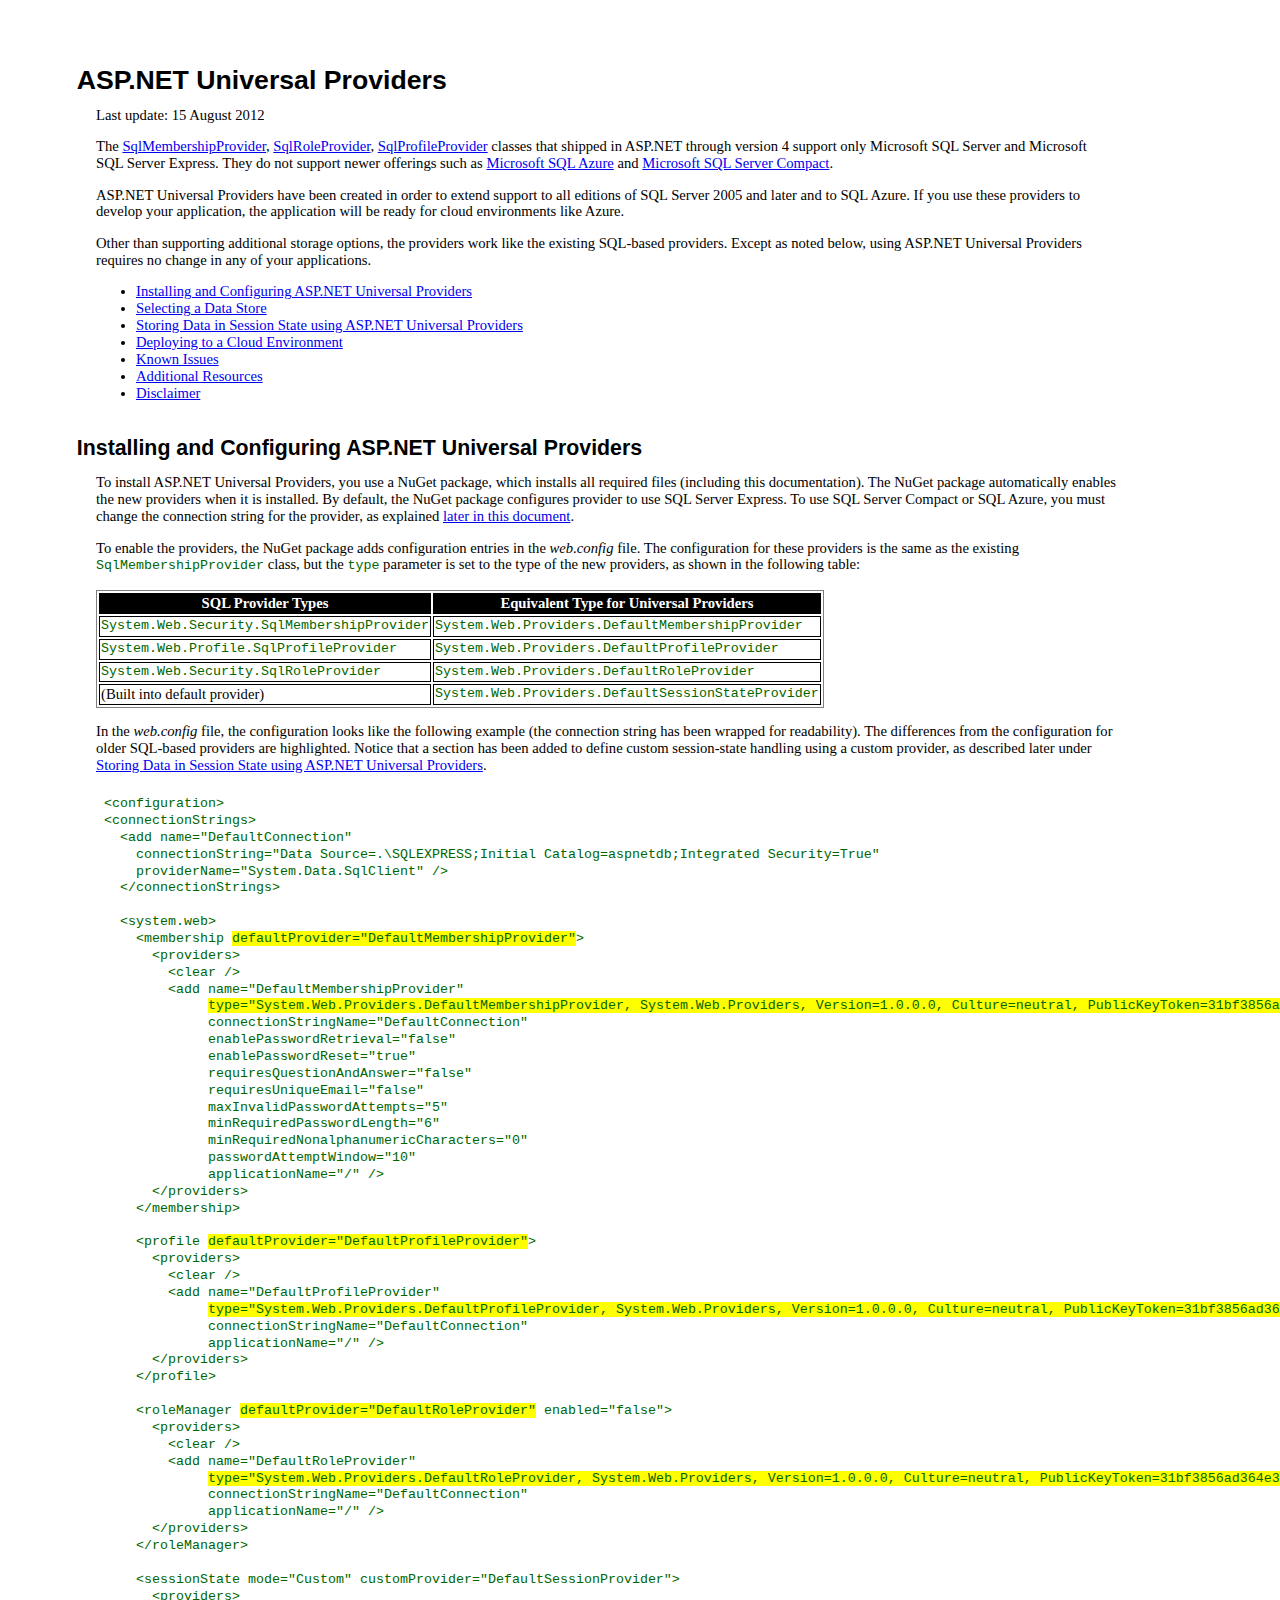
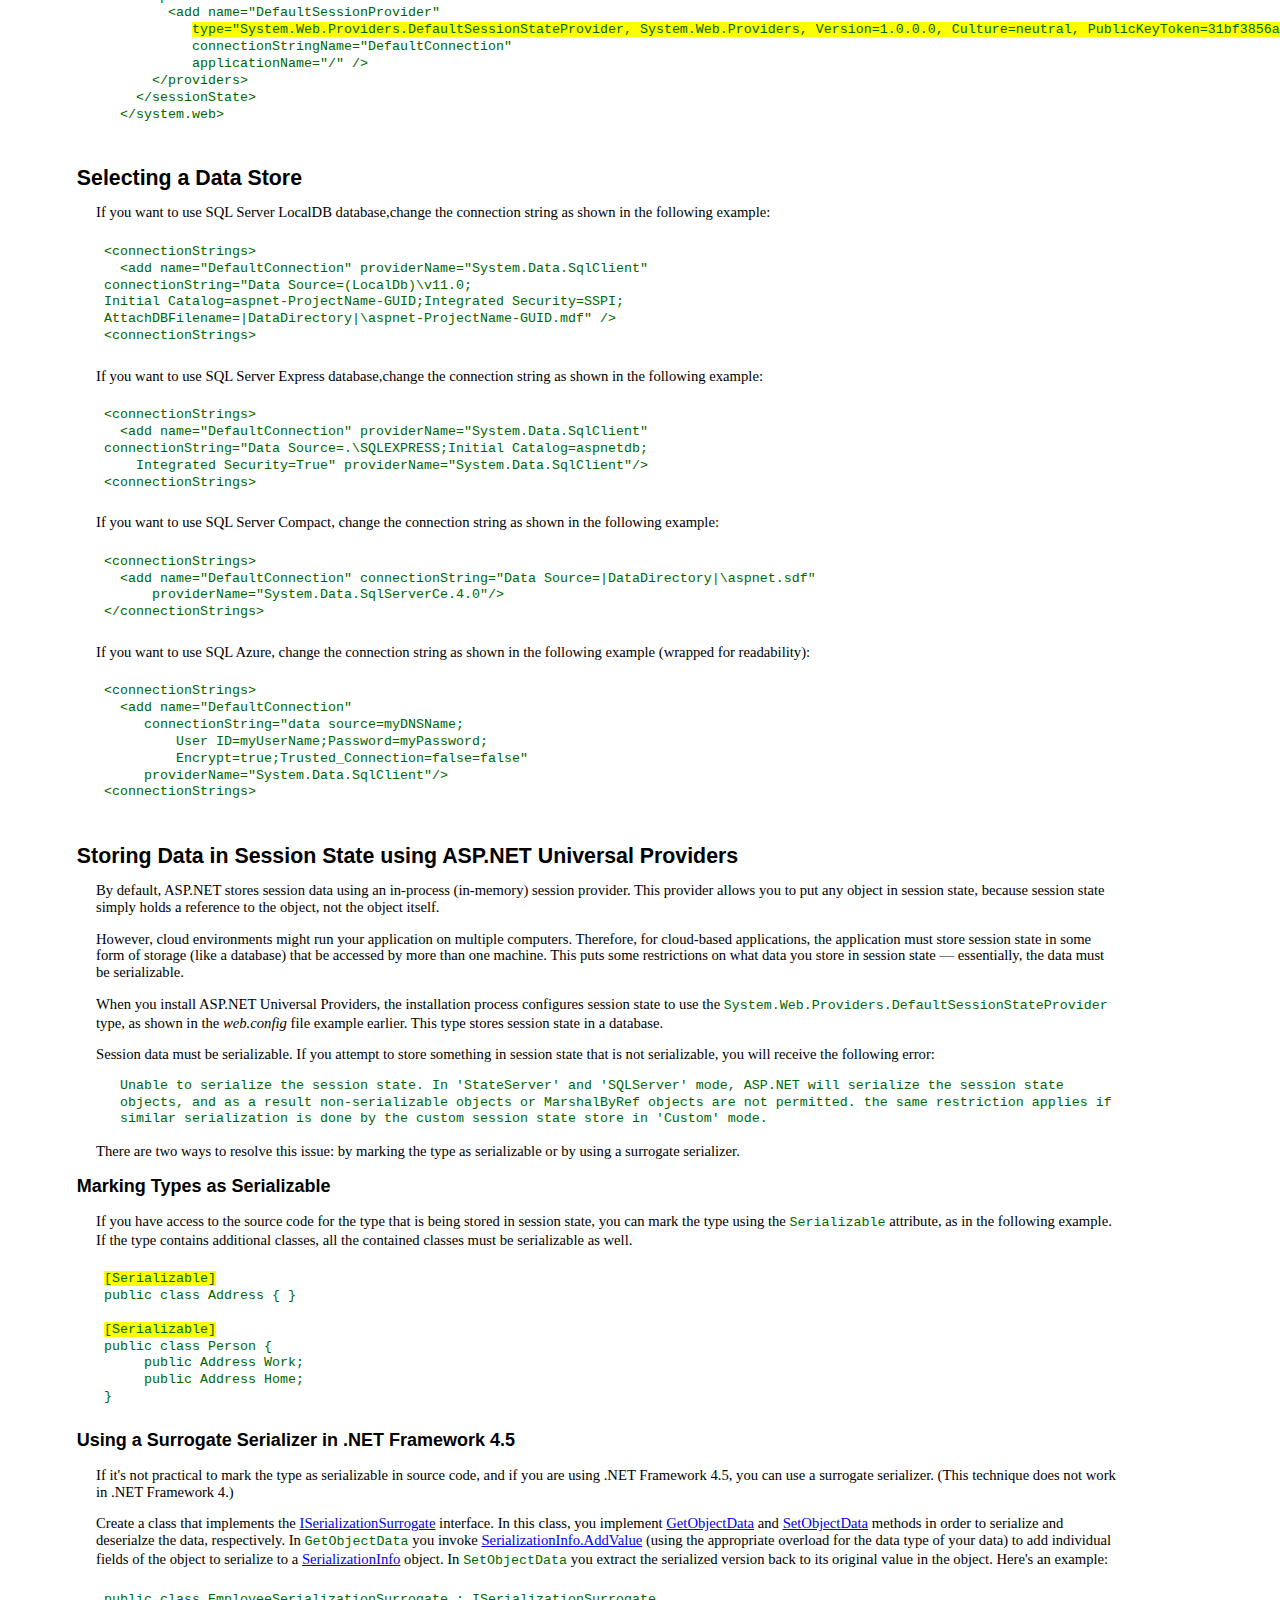
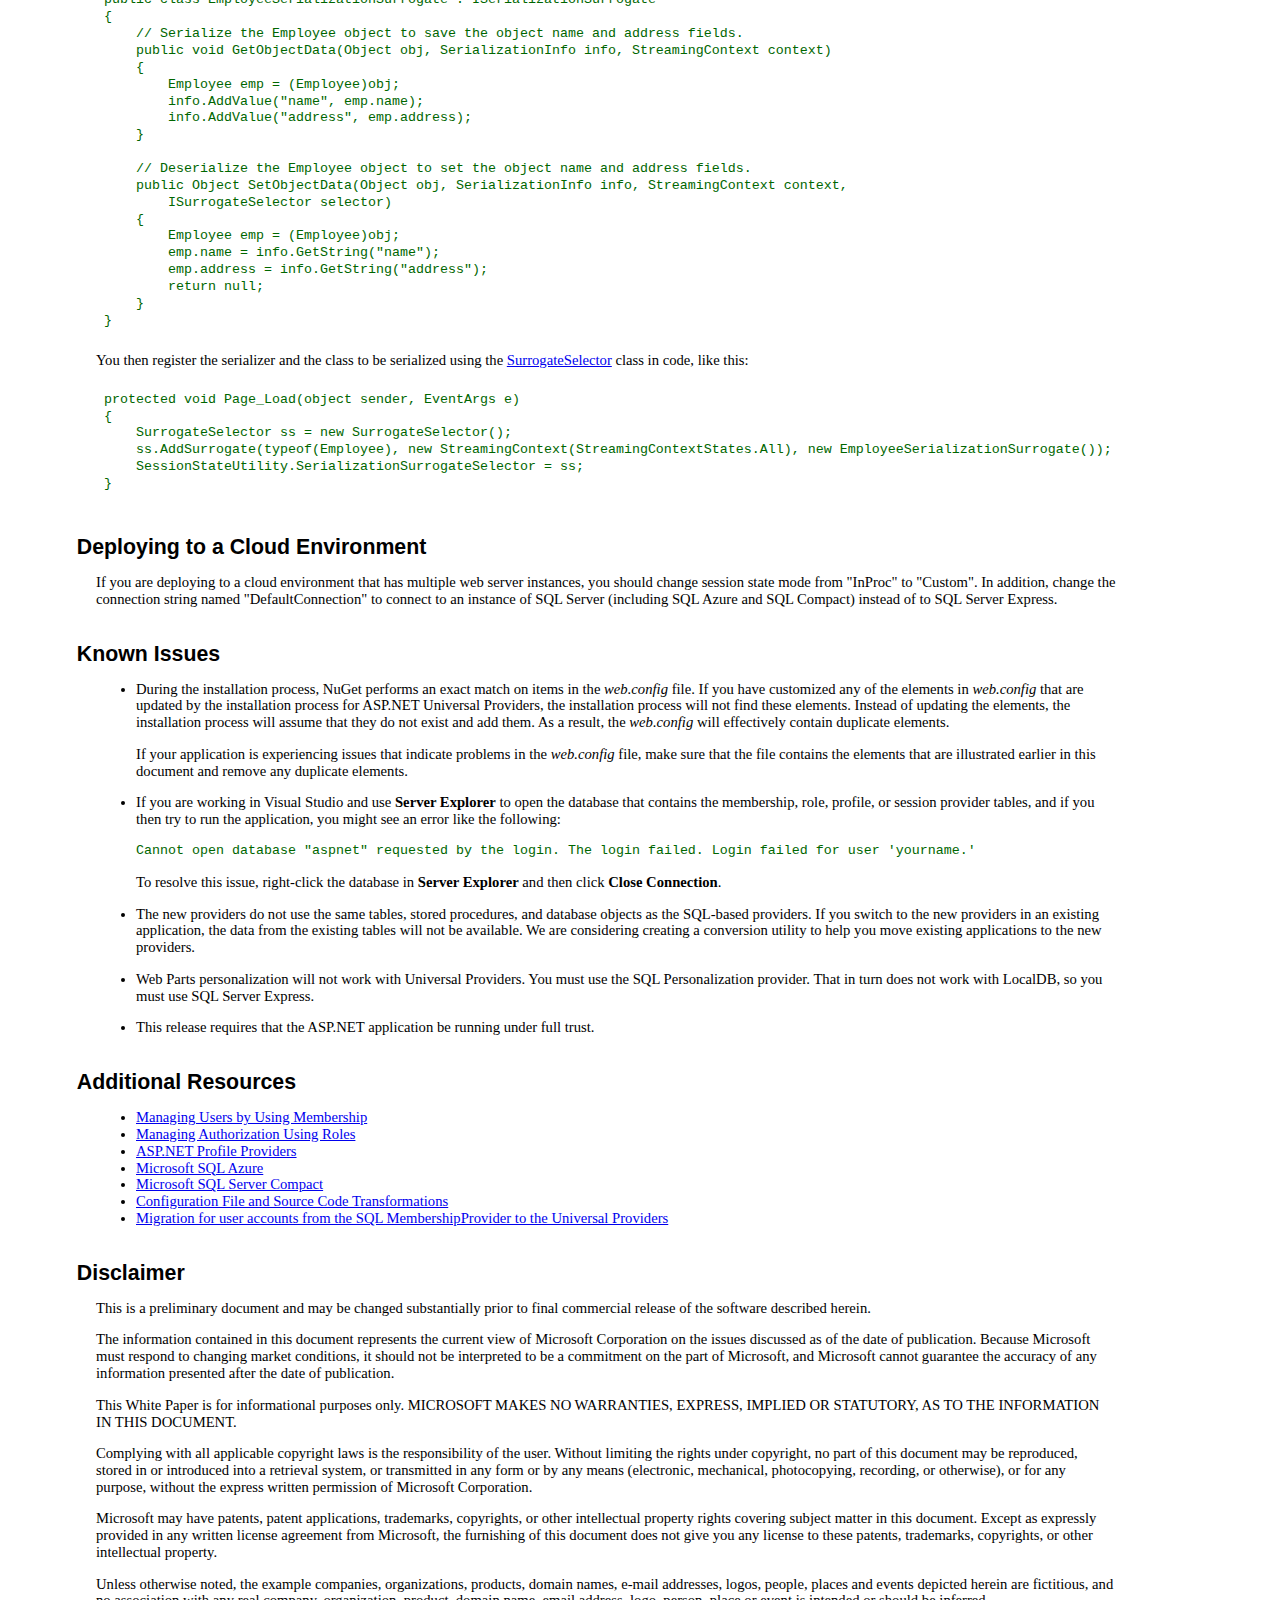
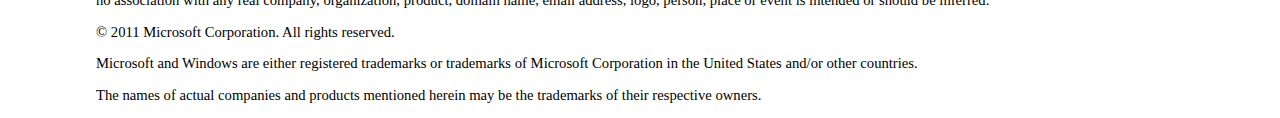
<file: StrontiumCars/packages/Microsoft.AspNet.Providers.Core.1.2/readme.html>
﻿<!DOCTYPE html PUBLIC "-//W3C//DTD XHTML 1.0 Transitional//EN" "http://www.w3.org/TR/xhtml1/DTD/xhtml1-transitional.dtd">
<html xmlns="http://www.w3.org/1999/xhtml">

<head>
<meta content="text/html; charset=utf-8" http-equiv="Content-Type" />
<title>ASP.NET Universal Providers Readme</title>


<style type="text/css">
body{
	margin-left:1in;
	margin-top:.75in;
	margin-right:1.7in;
	font-family:calibri;
	font-size:11pt;
	line-height:1.15em;
	background-color:white;
}

h1{
	margin-left:-.2in;
	font-family:Arial, Verdana, sans-serif;
	font-size:20pt;
}

h2{
	margin-left:-.2in;
	margin-top:1.8em;
	font-family:Arial, Verdana, sans-serif;
	font-size:16pt;
}

h3{
	margin-left:-.2in;
	font-family:Verdana, sans-serif;
	font-size:13.5pt;
}

table{
	border:thin gray groove;
}

thead{
	background-color:black;
	color:white;
	font-weight:bold;
	text-align:center;
}

td{
	border:1px solid black;
}

p.indent1{
	margin-left:.25in;
}


code{
	font-family:"Courier New";
	font-size:10pt;
	color:#006600;
}

pre{
	font-family:"Courier New";
	font-size:10pt;
	padding:8px;
	color:#006600;
}

span.highlight{
    background-color:Yellow;
	
}
</style>

</head>
<body>
<h1>ASP.NET Universal Providers</h1>

<p>Last update: 15 August 2012</p>


<p>The 
<a href="http://msdn.microsoft.com/en-us/library/system.web.security.sqlmembershipprovider.aspx">SqlMembershipProvider</a>, 
<a href="http://msdn.microsoft.com/en-us/library/system.web.security.sqlroleprovider.aspx">SqlRoleProvider</a>, 
<a href="http://msdn.microsoft.com/en-us/library/system.web.profile.sqlprofileprovider.aspx">SqlProfileProvider</a> classes that shipped in ASP.NET through version 4 support only Microsoft SQL Server and Microsoft SQL Server Express. They do not support newer offerings such as 
<a href="http://msdn.microsoft.com/en-us/library/ee336241.aspx">Microsoft SQL Azure</a> and 
<a href="http://www.microsoft.com/downloads/en/details.aspx?FamilyID=033cfb76-5382-44fb-bc7e-b3c8174832e2">Microsoft SQL Server Compact</a>. </p>
<p>ASP.NET Universal Providers have been created in order to extend support to all editions of SQL Server 2005 and later and to SQL Azure. If you use these providers to develop your application, the application will be ready for cloud environments like Azure.</p>
<p>Other than supporting additional storage options, the providers work like the existing SQL-based providers. Except as noted below, using ASP.NET Universal Providers requires no change in any of your applications.</p>
<ul>
	<li><a href="#Installing_and_Configuring_ASP.NET_Unive">Installing and 
	Configuring ASP.NET Universal Providers</a></li>
	<li><a href="#Selecting_a_Data_Store">Selecting a Data Store</a></li>
	<li><a href="#Storing_Data_in_Session_State_using_ASP">Storing Data in 
	Session State using ASP.NET Universal Providers</a></li>
	<li><a href="#Deploying_to_a_Cloud_Environment">Deploying to a Cloud 
	Environment</a></li>
	<li><a href="#Known_Issues">Known Issues</a></li>
	<li><a href="#Additional_Resources">Additional Resources</a></li>
	<li><a href="#Disclaimer">Disclaimer</a><br />
	</li>
</ul>

<h2><a name="Installing_and_Configuring_ASP.NET_Unive">Installing and Configuring ASP.NET Universal Providers</a></h2>



<p>To install ASP.NET Universal Providers, you use a NuGet package, which installs all required files (including this documentation). The NuGet package automatically enables the new providers when it is installed. By default, the NuGet package configures provider to use SQL Server Express. To use SQL Server Compact or SQL Azure, you must change the connection string for the provider, as explained 
<a href="#Selecting_a_Data_Store">later in this document</a>.</p>

<p>To enable the providers, the NuGet package adds configuration entries in the 
<em>web.config</em> file. The configuration for these providers is the same as the existing 
<code>SqlMembershipProvider</code> class, but the <code>type</code> parameter is set to the type of the new providers, as shown in the following table:</p>


<table>
	<thead>
		<td>SQL Provider Types</td>
		<td>Equivalent Type for Universal Providers</td>
	</thead>
	<tr>
		<td ><code>System.Web.Security.SqlMembershipProvider</code></td>
		<td ><code>System.Web.Providers.DefaultMembershipProvider</code></td>
	</tr>
	<tr>
		<td><code>System.Web.Profile.SqlProfileProvider</code></td>
		<td><code>System.Web.Providers.DefaultProfileProvider</code></td>
	</tr>
	<tr>
		<td><code>System.Web.Security.SqlRoleProvider</code></td>
		<td><code>System.Web.Providers.DefaultRoleProvider</code></td>
	</tr>
	<tr>
		<td>(Built into default provider)</td>
		<td><code>System.Web.Providers.DefaultSessionStateProvider</code></td>
	</tr>
</table>
<p>In the <em>web.config</em> file, the configuration looks like the following example (the connection string has been wrapped for readability). The differences from the configuration for older SQL-based providers are highlighted. Notice that a section has been added to define custom session-state handling using a custom provider, as described later under 
<a href="#Storing_Data_in_Session_State_using_ASP">Storing Data in Session State using ASP.NET Universal Providers</a>.</p>
<pre>&lt;configuration&gt;
&lt;connectionStrings&gt;
  &lt;add name="DefaultConnection"
    connectionString="Data Source=.\SQLEXPRESS;Initial Catalog=aspnetdb;Integrated Security=True"
    providerName="System.Data.SqlClient" /&gt;
  &lt;/connectionStrings&gt;

  &lt;system.web&gt;
    &lt;membership <span class="highlight">defaultProvider="DefaultMembershipProvider"</span>&gt;
      &lt;providers&gt;
        &lt;clear /&gt;
        &lt;add name="DefaultMembershipProvider"
             <span class="highlight">type="System.Web.Providers.DefaultMembershipProvider, System.Web.Providers, Version=1.0.0.0, Culture=neutral, PublicKeyToken=31bf3856ad364e35" 
</span>             connectionStringName="DefaultConnection"
             enablePasswordRetrieval="false"
             enablePasswordReset="true"
             requiresQuestionAndAnswer="false"
             requiresUniqueEmail="false"
             maxInvalidPasswordAttempts="5"
             minRequiredPasswordLength="6"
             minRequiredNonalphanumericCharacters="0"
             passwordAttemptWindow="10"
             applicationName="/" /&gt;
      &lt;/providers&gt;
    &lt;/membership&gt;

    &lt;profile <span class="highlight">defaultProvider="DefaultProfileProvider"</span>&gt;
      &lt;providers&gt;
        &lt;clear /&gt;
        &lt;add name="DefaultProfileProvider"
             <span class="highlight">type="System.Web.Providers.DefaultProfileProvider, System.Web.Providers, Version=1.0.0.0, Culture=neutral, PublicKeyToken=31bf3856ad364e35" 
</span>             connectionStringName="DefaultConnection"
             applicationName="/" /&gt;
      &lt;/providers&gt;
    &lt;/profile&gt;

    &lt;roleManager <span class="highlight">defaultProvider="DefaultRoleProvider"</span> enabled="false"&gt;
      &lt;providers&gt;
        &lt;clear /&gt;
        &lt;add name="DefaultRoleProvider"
             <span class="highlight">type="System.Web.Providers.DefaultRoleProvider, System.Web.Providers, Version=1.0.0.0, Culture=neutral, PublicKeyToken=31bf3856ad364e35"
</span>             connectionStringName="DefaultConnection"
             applicationName="/" /&gt;
      &lt;/providers&gt;
    &lt;/roleManager&gt;

    &lt;sessionState mode="Custom" customProvider="DefaultSessionProvider"&gt;
      &lt;providers&gt;
        &lt;add name="DefaultSessionProvider"
           <span class="highlight">type="System.Web.Providers.DefaultSessionStateProvider, System.Web.Providers, Version=1.0.0.0, Culture=neutral, PublicKeyToken=31bf3856ad364e35"
</span>           connectionStringName="DefaultConnection"
           applicationName="/" /&gt;
      &lt;/providers&gt;
    &lt;/sessionState&gt;
  &lt;/system.web&gt;&nbsp;</pre>

<h2><a name="Selecting_a_Data_Store">Selecting a Data Store</a></h2>
<p>If you want to use SQL Server LocalDB database,change the connection string as shown in the following example:</p>
<pre>
&lt;connectionStrings&gt;
  &lt;add name="DefaultConnection" providerName="System.Data.SqlClient" 
connectionString="Data Source=(LocalDb)\v11.0;
Initial Catalog=aspnet-ProjectName-GUID;Integrated Security=SSPI;
AttachDBFilename=|DataDirectory|\aspnet-ProjectName-GUID.mdf" /&gt;
&lt;connectionStrings&gt;
</pre>
<p>If you want to use SQL Server Express database,change the connection string as shown in the following example:</p>
<pre>
&lt;connectionStrings&gt;
  &lt;add name="DefaultConnection" providerName="System.Data.SqlClient" 
connectionString="Data Source=.\SQLEXPRESS;Initial Catalog=aspnetdb;
    Integrated Security=True" providerName="System.Data.SqlClient"/&gt;
&lt;connectionStrings&gt;
</pre>

<p>If you want to use SQL Server Compact, change the connection string as shown in the following example:</p>

<pre>&lt;connectionStrings&gt;
  &lt;add name="DefaultConnection" connectionString="Data Source=|DataDirectory|\aspnet.sdf" 
      providerName="System.Data.SqlServerCe.4.0"/&gt;
&lt;/connectionStrings&gt;</pre>
<p>If you want to use SQL Azure, change the connection string as shown in the 
following example (wrapped for readability):</p>
<pre>&lt;connectionStrings&gt;
  &lt;add name="DefaultConnection" 
     connectionString="data source=myDNSName;
         User ID=myUserName;Password=myPassword;
         Encrypt=true;Trusted_Connection=false=false"
     providerName="System.Data.SqlClient"/&gt;
&lt;connectionStrings&gt;</pre>

<h2><a name="Storing_Data_in_Session_State_using_ASP">Storing Data in Session State using ASP.NET Universal Providers</a></h2>

<p>By default, ASP.NET stores session data using an in-process (in-memory) session provider. This provider allows you to put any object in session state, because session state simply holds a reference to the object, not the object itself.</p>
<p>However, cloud environments might run your application on multiple computers. Therefore, for cloud-based applications, the application must store session state in some form of storage (like a database) that be accessed by more than one machine. This puts some restrictions on what data you store in session state — essentially, the data must be serializable. </p>
<p>When you install ASP.NET Universal Providers, the installation process configures session state to use the 
<code>System.Web.Providers.DefaultSessionStateProvider</code> type, as shown in the 
<em>web.config</em> file example earlier. This type stores session state in a database.</p> 
<p>Session data must be serializable. If you attempt to store something in session state that is not serializable, you will receive the following error: </p>

<p class="indent1"><code>Unable to serialize the session state. In 'StateServer' and 'SQLServer' mode, ASP.NET will serialize the session state objects, and as a result non-serializable objects or MarshalByRef objects are not permitted. the same restriction applies if similar serialization is done by the custom session state store in 'Custom' mode. </code></p>

<p>There are two ways to resolve this issue: by marking the type as serializable or by using a surrogate serializer.</p>

<h3>Marking Types as Serializable</h3>

<p>If you have access to the source code for the type that is being stored in session state, you can mark the type using the 
<code>Serializable</code> attribute, as in the following example. If the type contains additional classes, all the contained classes must be serializable as well.</p>
<pre><span class="highlight">[Serializable]</span>
public class Address { }

<span class="highlight">[Serializable]</span>
public class Person { 
     public Address Work;
     public Address Home; 
}</pre>

<h3>Using a Surrogate Serializer in .NET Framework 4.5</h3>

<p>If it's not practical to mark the type as serializable in source code, and if you are using .NET Framework 4.5, you can use a surrogate serializer. (This technique does not work in .NET Framework 4.)</p>
<p>Create a class that implements the 
<a href="http://msdn.microsoft.com/en-us/library/system.runtime.serialization.iserializationsurrogate.aspx">ISerializationSurrogate</a> interface.  In this class, you implement 
<a href="http://msdn.microsoft.com/en-us/library/system.runtime.serialization.iserializationsurrogate.getobjectdata.aspx">GetObjectData</a> and 
<a href="http://msdn.microsoft.com/en-us/library/system.runtime.serialization.iserializationsurrogate.setobjectdata.aspx">SetObjectData</a> methods in order to serialize and deserialze the data, respectively. In 
<code>GetObjectData</code> you invoke 
<a href="http://msdn.microsoft.com/en-us/library/system.runtime.serialization.serializationinfo.addvalue.aspx">SerializationInfo.AddValue</a> (using the appropriate overload for the data type of your data) to add individual fields of the object to serialize to a 
<a href="http://msdn.microsoft.com/en-us/library/system.runtime.serialization.serializationinfo.aspx">SerializationInfo</a> object. In 
<code>SetObjectData</code> you extract the serialized version back to its original value in the object. Here's an example:</p>










<pre>public class EmployeeSerializationSurrogate : ISerializationSurrogate
{
    // Serialize the Employee object to save the object name and address fields.
    public void GetObjectData(Object obj, SerializationInfo info, StreamingContext context)
    {
        Employee emp = (Employee)obj;
        info.AddValue("name", emp.name);
        info.AddValue("address", emp.address);
    }

    // Deserialize the Employee object to set the object name and address fields.
    public Object SetObjectData(Object obj, SerializationInfo info, StreamingContext context,
        ISurrogateSelector selector)
    {
        Employee emp = (Employee)obj;
        emp.name = info.GetString("name");
        emp.address = info.GetString("address");
        return null;
    }
}</pre>
<p>You then register the serializer and the class to be serialized using the 
<a href="http://msdn.microsoft.com/en-us/library/system.runtime.serialization.surrogateselector.aspx">SurrogateSelector</a> class in code, like this:</p>
<pre>protected void Page_Load(object sender, EventArgs e)
{
    SurrogateSelector ss = new SurrogateSelector();
    ss.AddSurrogate(typeof(Employee), new StreamingContext(StreamingContextStates.All), new EmployeeSerializationSurrogate());
    SessionStateUtility.SerializationSurrogateSelector = ss;
}</pre>
<h2><a name="Deploying_to_a_Cloud_Environment">Deploying to a Cloud Environment</a></h2>

<p>If you are deploying to a cloud environment that has multiple web server instances, you should change session state mode from "InProc" to "Custom".  In addition, change the connection string named "DefaultConnection" to connect to an instance of SQL Server (including SQL Azure and SQL  Compact) instead of to SQL Server Express.</p>

<h2><a name="Known_Issues">Known Issues</a></h2>

<ul>



<li>
<p>During the installation process, NuGet performs an exact match on items in the 
<em>web.config</em> file. If you have customized any of the elements in <em>web.config</em> that are updated by the installation process for ASP.NET Universal Providers, the installation process will not find these elements. Instead of updating the elements, the installation process will assume that they do not exist and add them. As a result, the 
<em>web.config</em> will effectively contain duplicate elements.</p>
<p>If your application is experiencing issues that indicate problems in the <em>web.config</em> file, make sure that the file contains the elements that are illustrated earlier in this document and remove any duplicate elements.</p>
</li>

<li>
<p>If you are working in Visual Studio and use <strong>Server Explorer</strong> to open the database that contains the membership, role, profile, or session provider tables, and if you then try to run the application, you might see an error like the following: </p>
<p><code>Cannot open database "aspnet" requested by the login. The login failed. Login failed for user 'yourname.'</code></p>
<p>To resolve this issue, right-click the database in <strong>Server Explorer</strong> and then click 
<strong>Close Connection</strong>. </p>
</li>


<li>
<p>The new providers do not use the same tables, stored procedures, and database objects as the SQL-based providers. If you switch to the new providers in an existing application, the data from the existing tables will not be available. We are considering creating a conversion utility to help you move existing applications to the new providers.</p>
</li>


<li>
<p>Web Parts personalization will not work with Universal Providers. You must use the SQL Personalization provider. That in turn does not work with LocalDB, so you must use SQL Server Express.</p>
</li>

<li>
<p>This release requires that the ASP.NET application be running under full trust.</p>
</li>

</ul>


<h2><a name="Additional_Resources">Additional Resources</a></h2>

<ul>
<li><a href="http://msdn.microsoft.com/en-us/library/tw292whz.aspx">Managing Users by Using Membership</a></li>
<li><a href="http://msdn.microsoft.com/en-us/library/9ab2fxh0.aspx">Managing Authorization Using Roles</a></li>
<li><a href="http://msdn.microsoft.com/en-us/library/014bec1k.aspx">ASP.NET Profile Providers</a></li>
<li><a href="http://msdn.microsoft.com/en-us/library/ee336241.aspx">Microsoft SQL Azure</a></li>
<li>
<a href="http://www.microsoft.com/downloads/en/details.aspx?FamilyID=033cfb76-5382-44fb-bc7e-b3c8174832e2">Microsoft SQL Server Compact</a></li>
<li>
<a href="http://docs.nuget.org/docs/creating-packages/configuration-file-and-source-code-transformations">Configuration File and Source Code Transformations</a></li>
<li><a href="http://go.microsoft.com/fwlink/?LinkId=261899">Migration for user accounts from the SQL MembershipProvider to the Universal Providers</a></li>
</ul>
<h2><a name="Disclaimer">Disclaimer</a></h2>


<p>This is a preliminary document and may be changed substantially prior to final commercial release of the software described herein.</p>
<p>The information contained in this document represents the current view of Microsoft Corporation on the issues discussed as of the date of publication. Because Microsoft must respond to changing market conditions, it should not be interpreted to be a commitment on the part of Microsoft, and Microsoft cannot guarantee the accuracy of any information presented after the date of publication.</p>
<p>This White Paper is for informational purposes only. MICROSOFT MAKES NO WARRANTIES, EXPRESS, IMPLIED OR STATUTORY, AS TO THE INFORMATION IN THIS DOCUMENT.
<p>Complying with all applicable copyright laws is the responsibility of the user. Without limiting the rights under copyright, no part of this document may be reproduced, stored in or introduced into a retrieval system, or transmitted in any form or by any means (electronic, mechanical, photocopying, recording, or otherwise), or for any purpose, without the express written permission of Microsoft Corporation.</p>
<p>Microsoft may have patents, patent applications, trademarks, copyrights, or other intellectual property rights covering subject matter in this document. Except as expressly provided in any written license agreement from Microsoft, the furnishing of this document does not give you any license to these patents, trademarks, copyrights, or other intellectual property.</p>
<p>Unless otherwise noted, the example companies, organizations, products, domain names, e-mail addresses, logos, people, places and events depicted herein are fictitious, and no association with any real company, organization, product, domain name, email address, logo, person, place or event is intended or should be inferred.</p>
<p>&copy; 2011 Microsoft Corporation. All rights reserved.</p>
<p>Microsoft and Windows are either registered trademarks or trademarks of Microsoft Corporation in the United States and/or other countries.</p>
<p>The names of actual companies and products mentioned herein may be the trademarks of their respective owners.</p>
</body>
</html>
</file>
